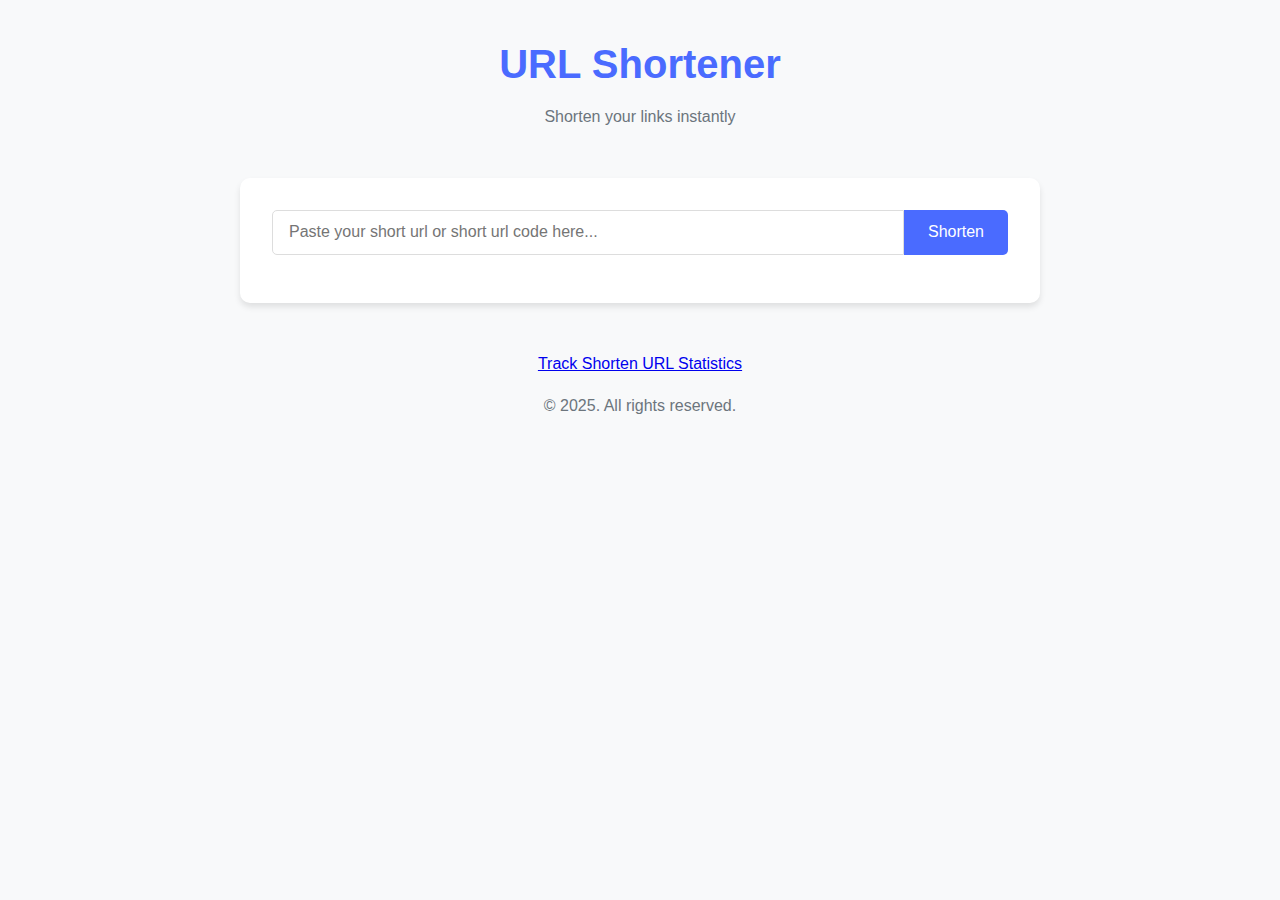
<file: src/client/index.html>
<!DOCTYPE html>
<html lang="en">
    <head>
        <meta charset="UTF-8">
        <meta name="viewport" content="width=device-width, initial-scale=1.0">
        <link rel="stylesheet" href="static/css/styles.css">
        <title>URL Shortener</title>
    </head>
    <body>
        <div class="container">
            <header>
                <div class="logo">URL Shortener</div>
                <div class="tagline">Shorten your links instantly</div>
            </header>

            <div class="shortener-box">
                <div class="input-group">
                    <input type="url" id="input-url" placeholder="Paste your short url or short url code here..." required>
                    <button id="shorten-btn">Shorten</button>
                </div>

                <div class="result-container" id="result-container">
                    <div class="result-label">Your shortened URL:</div>
                    <div class="result-box">
                        <div class="short-url" id="short-url">https://localhost:8000/abc123</div>
                        <button class="copy-btn" id="copy-btn">Copy</button>
                    </div>
                </div>
            </div>
            <footer>
                <a href="track.html" class="track-link">Track Shorten URL Statistics</a>
                <p>&copy; 2025. All rights reserved.</p>
            </footer>
        </div>
        <script src="static/js/config.js"></script>
        <script src="static/js/short.js"></script>
        <script src="static/js/utils/clipboard.js"></script>
    </body>
</html>
</file>
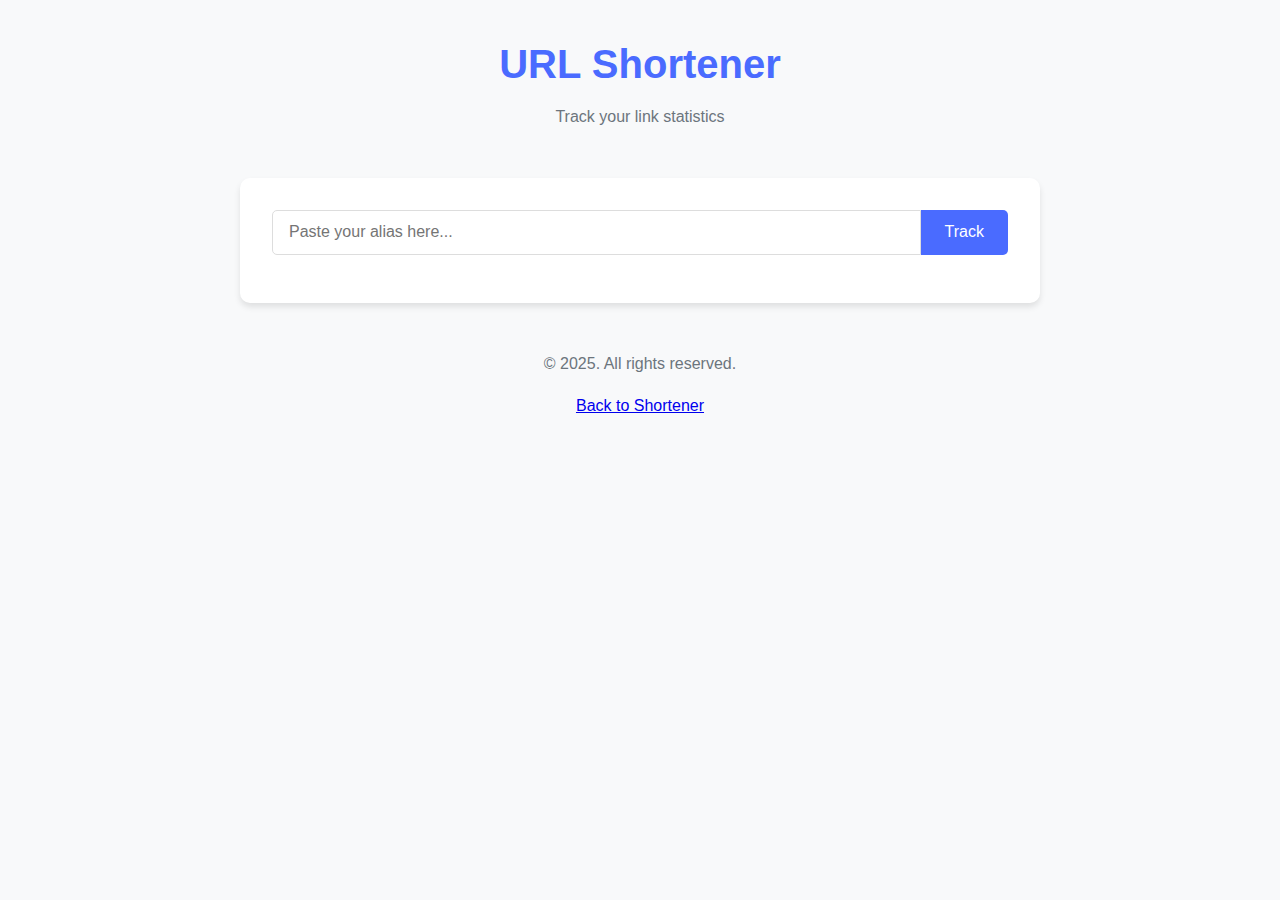
<file: src/client/track.html>
<!DOCTYPE html>
    <html lang="en">
    <head>
        <meta charset="UTF-8">
        <meta name="viewport" content="width=device-width, initial-scale=1.0">
        <link rel="stylesheet" href="static/css/styles.css">
        <title>URL Tracker - Statistics</title>
    </head>
    <body>
        <div class="container">
            <header>
                <div class="logo">URL Shortener</div>
                <div class="tagline">Track your link statistics</div>
            </header>

            <div class="shortener-box">
                <div class="input-group">
                    <input type="url" id="input-url" placeholder="Paste your alias here..." required>
                    <button id="track-btn">Track</button>
                </div>

                <div class="result-container" id="result-container">
                    <div class="stats-grid">
                        <div class="stat-label">Original URL: <span id="original-url">abc</span></div>
                        <div class="stat-label">Total Clicks: <span id="total-clicks">0</span></div>
                    </div>
                </div>
            </div>

            <footer>
                <p>&copy; 2025. All rights reserved.</p>
                <a href="index.html" class="home-link">Back to Shortener</a>
            </footer>
        </div>
        <script src="static/js/config.js"></script>
        <script src="static/js/track.js"></script>
    </body>
</html>
</file>
<file: src/client/static/css/styles.css>
body {
    font-family: "Segoe UI", Tahoma, Geneva, Verdana, sans-serif;
    line-height: 1.6;
    background-color: #f8f9fa;
    color: #333;
    margin: 0;
    padding: 0;
}

.container {
    max-width: 800px;
    margin: 0 auto;
    padding: 2rem;
}

header {
    text-align: center;
    margin-bottom: 3rem;
}

.logo {
    font-size: 2.5rem;
    font-weight: 700;
    color: #4a6bff;
    margin-bottom: 0.5rem;
}

.tagline {
    color: #6c757d;
}

.shortener-box {
    background-color: white;
    padding: 2rem;
    border-radius: 10px;
    box-shadow: 0 4px 6px rgba(0, 0, 0, 0.1);
    margin-bottom: 2rem;
}

.input-group {
    display: flex;
    margin-bottom: 1rem;
}

input[type="url"] {
    flex: 1;
    padding: 0.8rem 1rem;
    border: 1px solid #ddd;
    border-radius: 5px 0 0 5px;
    font-size: 1rem;
    outline: none;
}

button {
    background-color: #4a6bff;
    color: white;
    border: none;
    padding: 0.8rem 1.5rem;
    border-radius: 0 5px 5px 0;
    cursor: pointer;
    font-size: 1rem;
}

.result-container {
    display: none;
    margin-top: 1.5rem;
}

.result-box {
    display: flex;
    background-color: #f8f9fa;
    border-radius: 5px;
    padding: 0.8rem;
    align-items: center;
}

.short-url {
    flex: 1;
    color: #4a6bff;
    word-break: break-all;
}

.copy-btn {
    background-color: #4a6bff;
    color: white;
    border: none;
    padding: 0.5rem 1rem;
    border-radius: 5px;
    cursor: pointer;
    margin-left: 1rem;
}

footer {
    text-align: center;
    margin-top: 3rem;
    color: #6c757d;
}

@media (max-width: 600px) {
    .input-group {
        flex-direction: column;
    }

    input[type="url"] {
        border-radius: 5px;
        margin-bottom: 0.5rem;
    }

    button {
        border-radius: 5px;
        width: 100%;
    }
}

.stats-grid {
    display: flex;
    flex-direction: column;
    gap: 1.5rem;
    background: #ffffff;
    border-radius: 12px;
    padding: 2rem;
    box-shadow: 0 4px 12px rgba(0, 0, 0, 0.1);
    max-width: 500px;
    margin: 2rem auto;
    font-family: 'Segoe UI', Tahoma, Geneva, Verdana, sans-serif;
    border: 1px solid #eaeaea;
}

.stat-label {
    display: flex;
    justify-content: space-between;
    align-items: center;
    font-size: 1.1rem;
    color: #555;
    padding: 0.8rem 1.2rem;
    background: #f9f9f9;
    border-radius: 8px;
    transition: all 0.3s ease;
}

.stat-label:hover {
    background: #f0f0f0;
}

#original-url {
    color: #3498db;
    word-break: break-all;
    text-align: bottom;
}

#total-clicks {
    color: #e74c3c;
}
</file>
